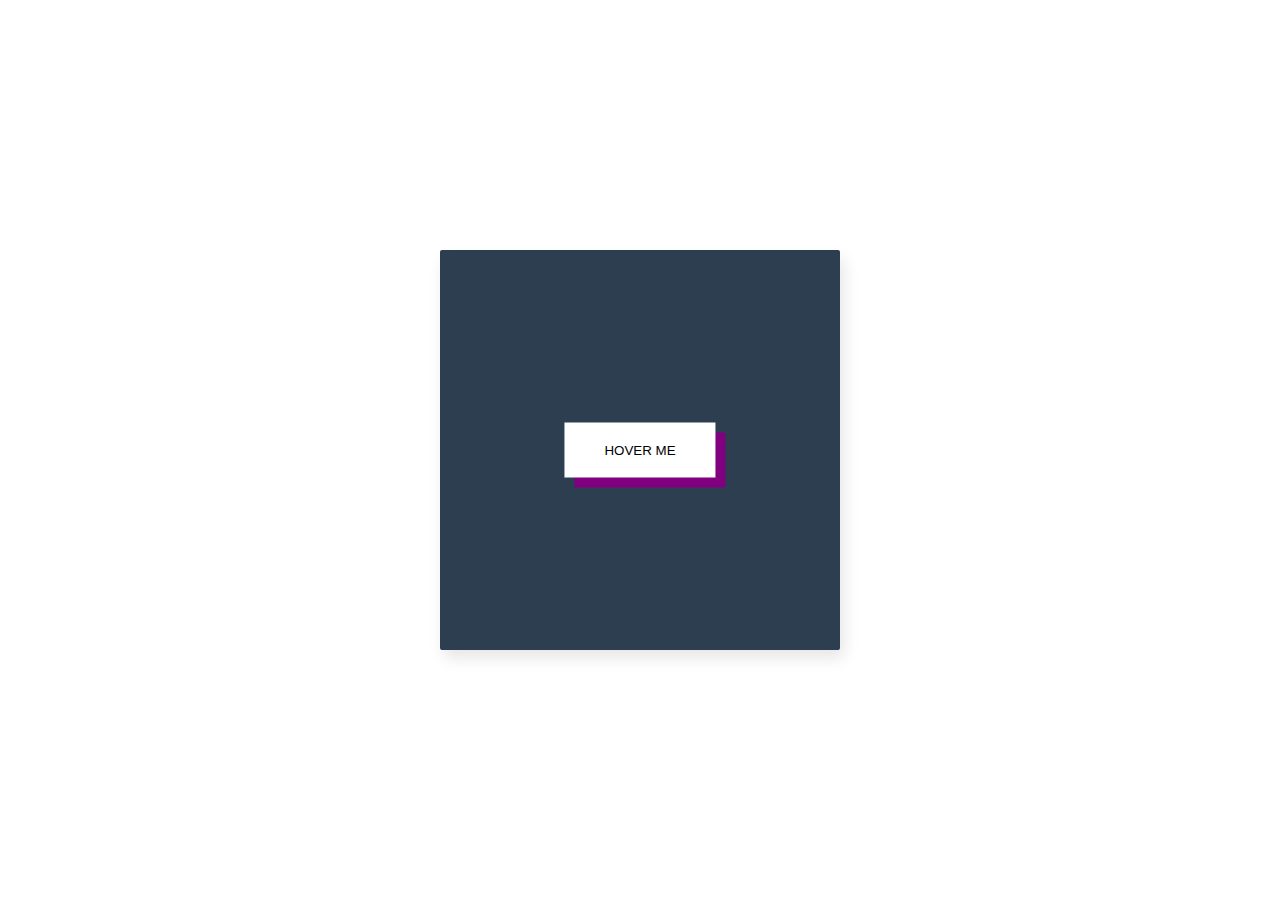
<file: week1/index.html>
<!DOCTYPE html>
<html lang="en">
<head>
    <meta charset="UTF-8">
    <meta name="viewport" content="width=device-width, initial-scale=1.0">
    <title>Document</title>

    <style>
        @import url(https://fonts.googleapis.com/css?family=Open+Sans:700,300);
        .frame{
            /* class�� .frame�� ������ �Ӽ��� */

            position: absolute;
            top: 50%;
            left: 50%;
            width: 400px;
            height: 400px;
            margin-top: -200px;
            margin-left: -200px;
            border-radius: 2px;
                box-shadow: 4px 8px 16px 0 rgba(0,0,0,0.1);
                overflow: hidden;
            color: #333;
                background: #2c3e50;
                font-family: 'Open Sans', Helvetica, sans-serif;
                -webkit-font-smoothing: antialiased;
                -moz-osx-font-smoothing: grayscale;
        }
        .center{
            position: absolute;
            top: 50%;
            left: 50%;
            transform: translate(-50%,-50%);
        }
        .btn{
            transition: 0.5s;
            background: #fff;
            border: 0px;
            padding: 20px 40px 20px 40px;
            box-shadow: 10px 10px 0px purple;
        }
        .btn:hover{
            transition: 0.5s;
            background: purple;
            border: 0px;
            padding: 20px 40px 20px 40px;
            transform: translate(10px,10px);
            box-shadow: -10px -10px 0px #fff;
        }
    </style>
</head>
<body>
    <div class="frame">
        <div class = "center">
            <button class ="btn">HOVER ME</button>
        </div>
    </div>
    
</body>
</html>
</file>
